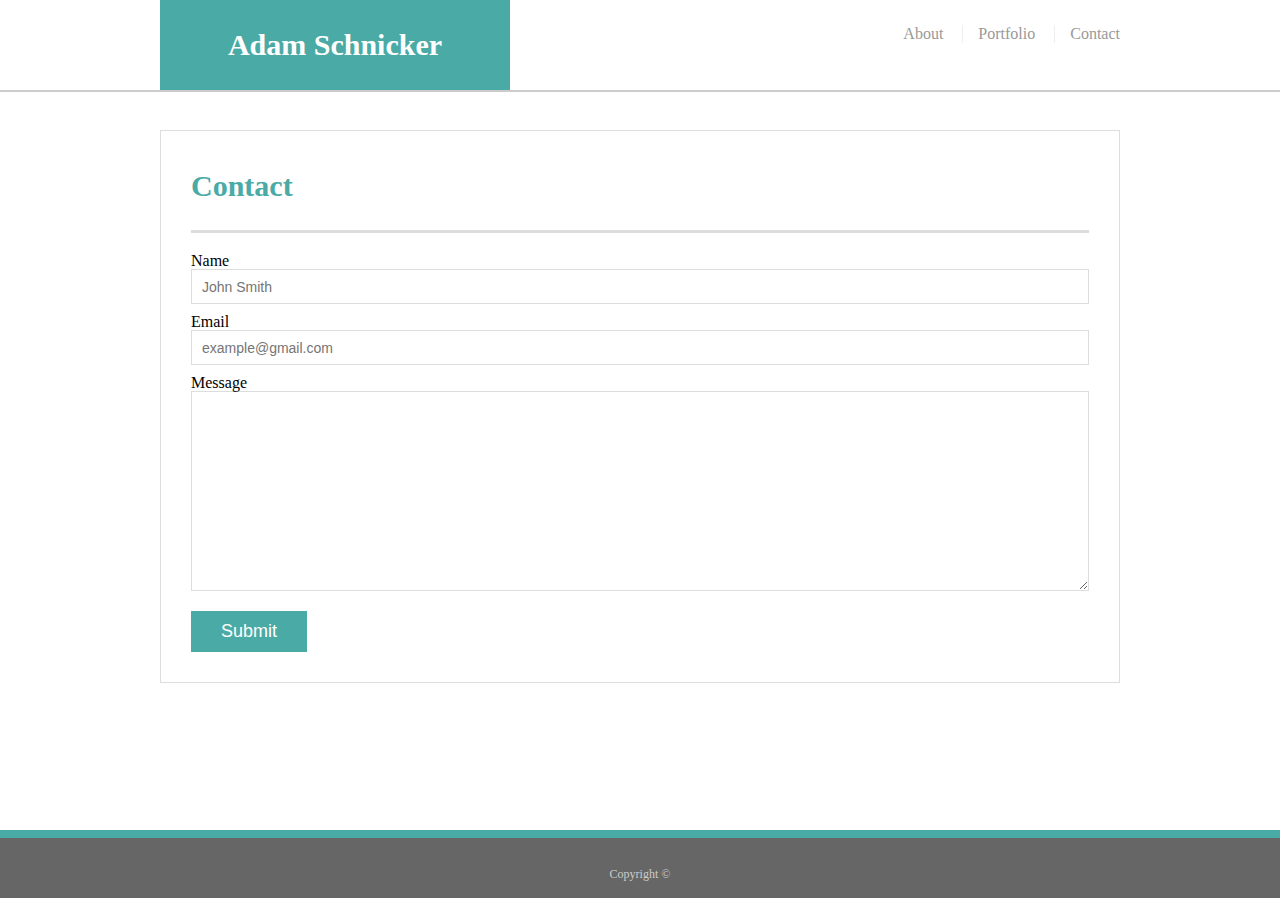
<file: contact.html>
<!DOCTYPE html>

<html lang="en">

<head>
    <meta charset="UTF-8">
    <meta name="viewport" content="width = device-width, initial-scale = 1">
    <title>Adam Schnicker's Profile</title>
    <link rel="stylesheet" type="text/css" href="assets/css/reset.css">
    <link rel="stylesheet" type="text/css" href="assets/css/style.css">
</head>

<body>

  <header id="masthead">
    <div class="container">
      <a href="index.html" id="logo">Adam Schnicker</a>
      <nav>
        <a href="index.html">About</a>
        <a href="portfolio.html">Portfolio</a>
        <a href="contact.html">Contact</a>
      </nav>
    </div>
  </header>

  <div id="main-container" class="container">
    <section class="main-section">
      <h1>Contact</h1>

      <form id="contact-form">
        <ul>
          <li>
            <label for="name">Name</label>
            <input type="text" id="name" name="name" placeholder="John Smith" required="required">
          </li>
          <li>
            <label for="email">Email</label>
            <input type="email" id="email" name="email" placeholder="example@gmail.com" required="required">
          </li>
          <li>
            <label for="message">Message</label>
            <textarea id="message" name="message" required="required"></textarea>
          </li>
        </ul>
        <input type="submit">
      </form>

    </section>

  </div>

  <footer>
    <div class="container">
      Copyright &copy; 
    </div>
  </footer>
</body>

</html>
</file>
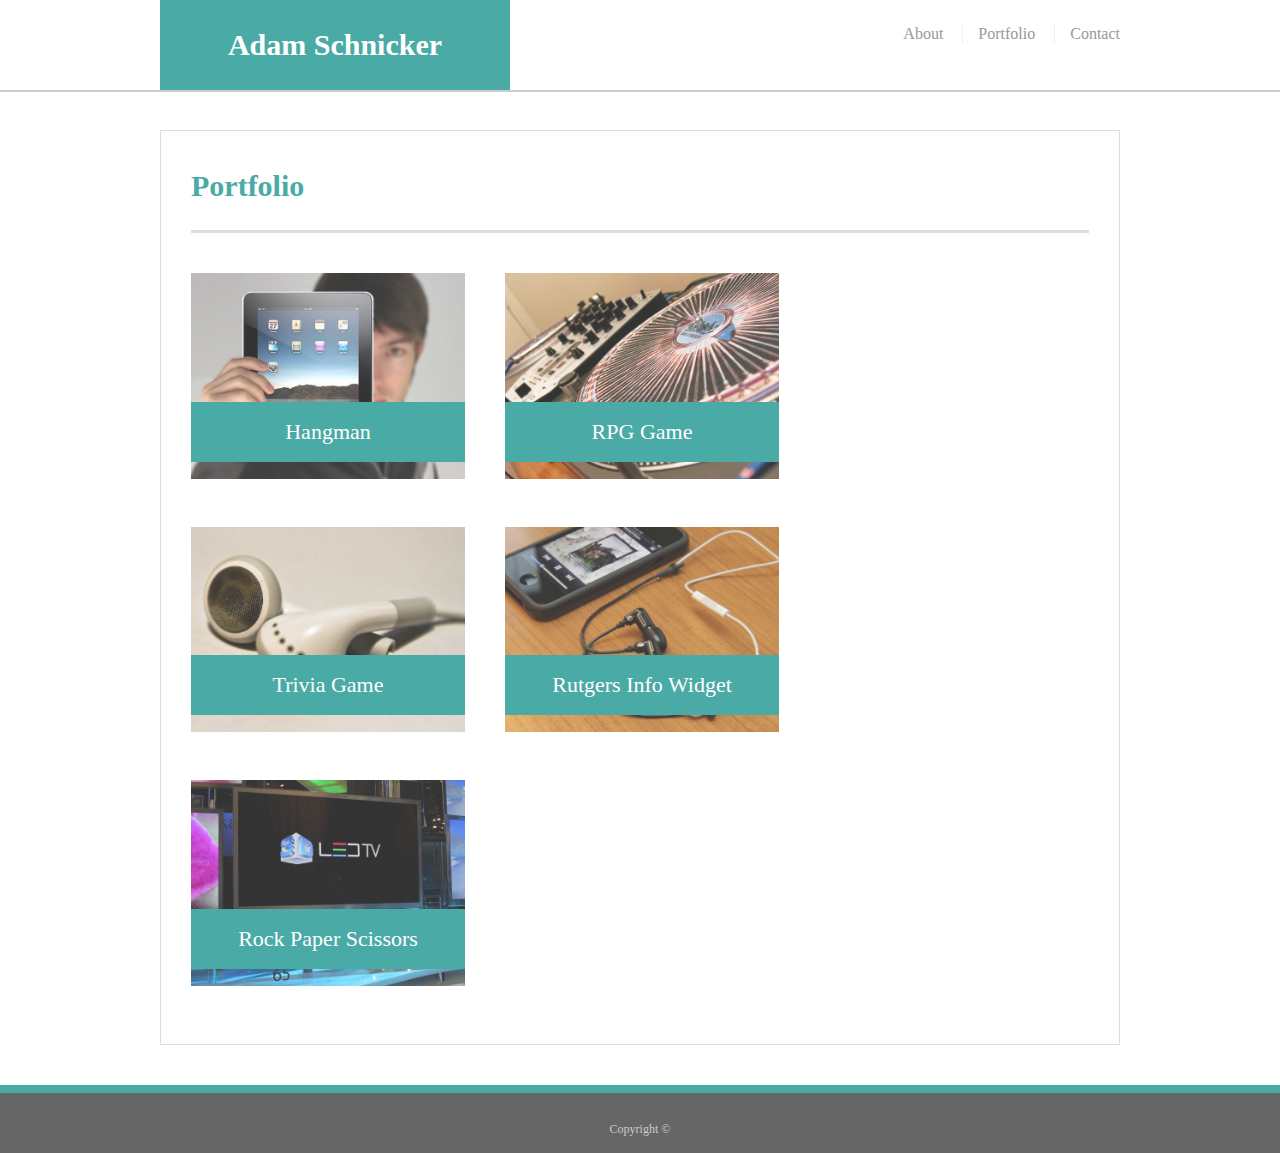
<file: portfolio.html>
<!doctype html>
<html lang="en-us">

<head>
  <meta charset="UTF-8">
  <meta name="viewport" content="width = device-width, initial-scale = 1">
  <title>Portfolio | Adam Schnicker</title>
  <link rel="stylesheet" type="text/css" href="assets/css/reset.css">
  <link rel="stylesheet" type="text/css" href="assets/css/style.css">
</head>

<body>

  <header id="masthead">
    <div class="container">
      <a href="index.html" id="logo">Adam Schnicker</a>
      <nav>
        <a href="index.html">About</a>
        <a href="portfolio.html">Portfolio</a>
        <a href="contact.html">Contact</a>
      </nav>
    </div>
  </header>

  <div id="main-container" class="container">
    <section class="main-section">
      <h1>Portfolio</h1>

      <div class="work">
        <img src="assets/images/technics-q-c-640-480-1.jpg" alt="hangman">

        <h3>Hangman</h3>
      </div>
      <div class="work">
        <img src="assets/images/technics-q-c-640-480-2.jpg" alt="RPG Game">

        <h3>RPG Game</h3>
      </div>
      <div class="work">
        <img src="assets/images/technics-q-c-640-480-5.jpg" alt="Trivia Game">

        <h3>Trivia Game</h3>
      </div>
      <div class="work">
        <img src="assets/images/technics-q-c-640-480-7.jpg" alt="Rutgers Info Widget">

        <h3>Rutgers Info Widget</h3>
      </div>
      <div class="work">
        <img src="assets/images/technics-q-c-640-480-9.jpg" alt="Rock Paper Scissors">

        <h3>Rock Paper Scissors</h3>
      </div>

    </section>

  </div>

  <footer>
    <div class="container">
      Copyright &copy; 
    </div>
  </footer>
</body>

</html>
</file>
<file: assets/css/style.css>
bbody {
  font-family: Arial, "Helvetica Neue", Helvetica, sans-serif;
  font-size: 18px;
  line-height: 34px;
  color: #777;
  background: url("../images/concrete_seamless.png");
}

* {
  box-sizing: border-box;
}

/* general */

.container {
  width: 100%;
  max-width: 960px;
  margin: 0 auto;
  clear: both;
}

h1,
h2,
h3,
p {
  margin-bottom: 20px;
}

p:last-child {
  margin-bottom: 0;
}

h1,
h2,
h3 {
  font-family: Georgia, Times, "Times New Roman", serif;
  font-weight: 700;
  color: #4aaaa5;
}

h1 {
  padding-bottom: 20px;
  font-size: 30px;
  line-height: 49px;
  border-bottom: 3px solid #ddd;
}

h2,
h3 {
  font-size: 22px;
}

/* header */

#masthead {
  position: fixed;
  z-index: 99;
  width: 100%;
  margin: 0 0 30px;
  overflow: auto;
  color: #fff;
  background: #fff;
  border-bottom: 2px solid #ccc;
}

#logo {
  float: left;
  width: 350px;
  height: 90px;
  font-family: Georgia, Times, "Times New Roman", serif;
  font-size: 30px;
  font-weight: 700;
  line-height: 90px;
  color: #fff;
  text-align: center;
  text-decoration: none;
  background: #4aaaa5;
}

nav {
  float: right;
  margin-top: 25px;
}

nav a {
  display: inline-block;
  padding-left: 15px;
  margin-left: 15px;
  line-height: 18px;
  color: #999;
  text-decoration: none;
  border-left: 1px solid #efefef;
}

nav a:first-child {
  border-left: 0 none;
}

/* footer */

footer {
  padding: 30px 0;
  clear: both;
  font-size: 12px;
  color: #fff;
  color: #ccc;
  text-align: center;
  background: #666;
  border-top: 8px solid #4aaaa5;
  height: 50px;
}

h3, h2 {
  padding-bottom: 20px;
  margin-bottom: 15px;
  line-height: 22px;
  border-bottom: 2px solid #eee;
}

/* main */

#main-container {
  padding-top: 130px;
  min-height: calc(100vh - 70px);
}

.main-section {
  float: left;
  width: 100%;
  max-width: 960px;
  padding: 30px;
  margin: 0 0 40px;
  background: #fff;
  border: 1px solid #ddd;
}

/* portfolio page */

.work {
  position: relative;
  float: left;
  width: 274px;
  margin: 20px 0 25px;
  overflow: auto;
}

.work:nth-child(even) {
  margin-right: 40px;
}

.work img {
  width: 100%;
  border: 0 none;
  opacity: 0.8;
}

.work h3 {
  position: absolute;
  bottom: 20px;
  width: 100%;
  padding: 15px;
  margin-bottom: 0;
  font-weight: 300;
  line-height: 30px;
  color: #fff;
  text-align: center;
  background: #4aaaa5;
  border-bottom: 0;
}

.auth-image {
  float: left;
  width: 200px;
  height: auto;
  margin-top: 10px;
  margin-right: 25px;
}

/* contact page */

#contact-form ul {
  margin-bottom: 20px;
}

#contact-form li {
  margin-bottom: 10px;
}

label,
input[type=text],
input[type=email],
textarea {
  display: block;
  width: 100%;
}

input[type=text],
input[type=email],
textarea {
  height: 35px;
  padding: 0 10px;
  font-size: 14px;
  border: 1px solid #ddd;
}

textarea {
  height: 200px;
}

input[type=submit] {
  padding: 10px 30px;
  font-size: 18px;
  color: #fff;
  cursor: pointer;
  background: #4aaaa5;
  border: 0 none;
}

/* MEDIA QUERIES */
@media screen and (max-width: 980px) {
#main-section {
  float: none;
  clear: left;
  width: 100%;
  }

}

@media screen and (max-width: 768px) {
 
  }

@media screen and (max-width: 640px) {
/* make the position of the header static (the default positioning) when the screen is 640px) */
#logo {
  float: none;
  clear: left;
  width: 100%;
}
  }
</file>
